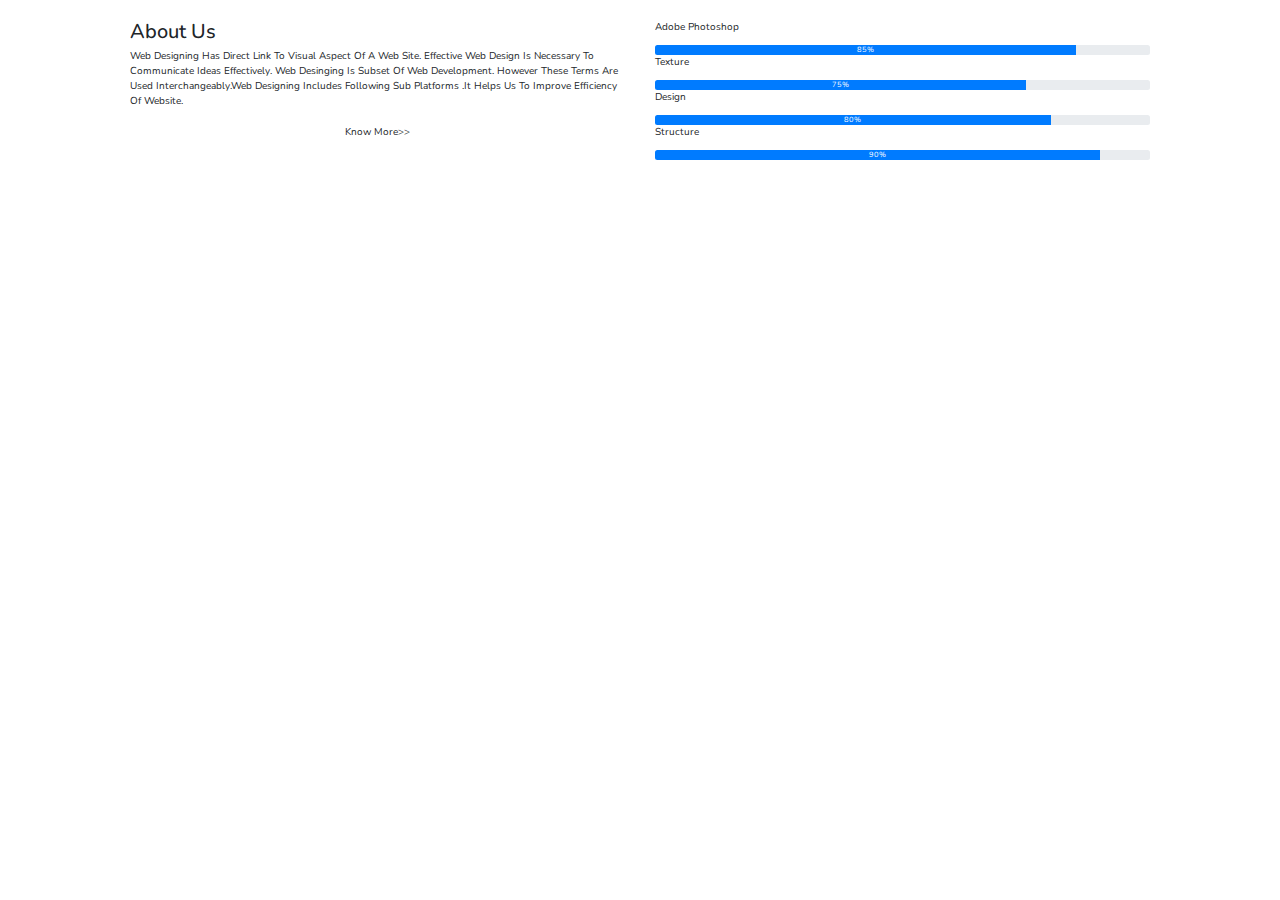
<file: index3.html>
<!DOCTYPE html>

<head>
    <title>business website</title>
    <link rel="stylesheet" href="style.css">
    <link rel="stylesheet" href="https://stackpath.bootstrapcdn.com/bootstrap/4.5.2/css/bootstrap.min.css" >
    <link rel="stylesheet" href="https://stackpath.bootstrapcdn.com/font-awesome/4.7.0/css/font-awesome.min.css">
    <script src="https://code.jquery.com/jquery-3.5.1.slim.min.js" ></script>
<script src="https://cdn.jsdelivr.net/npm/popper.js@1.16.1/dist/umd/popper.min.js" ></script>
<script src="https://stackpath.bootstrapcdn.com/bootstrap/4.5.2/js/bootstrap.min.js" ></script>

</head>
<body>
    <section id="about">
        <div class="container">
        <div class="row">
        <div class="col-md-6">
        <h2>About us</h2>
        <div class="about-content">
          Web designing has direct link to visual aspect of a web site. Effective web design is necessary to communicate ideas effectively. Web desinging is subset of web development. However these terms are used interchangeably.web designing includes following sub platforms .it helps us to improve efficiency of website.
        </div>
        </li>
          <a class=" btn nav-link " href="https://en.wikipedia.org/wiki/Web_design" >know more>></a>
        </li>
        
        </div>
        <div class="col-md-6 skill-bar">
        <p>Adobe photoshop</p>
        <div class="progress">
        <div class="progress-bar" style="width: 85%;">85%</div>
        </div>
        <p>Texture</p>
        <div class="progress">
        <div class="progress-bar" style="width: 75%;">75%</div>
        </div>
        <p>Design</p>
        <div class="progress">
        <div class="progress-bar" style="width: 80%;">80%</div>
        </div>
        <p>Structure</p>
        <div class="progress">
        <div class="progress-bar" style="width: 90%;">90%</div>
        </div>
        </div>
        </div>
        </div>
        </section>


</body>
</html>
</file>
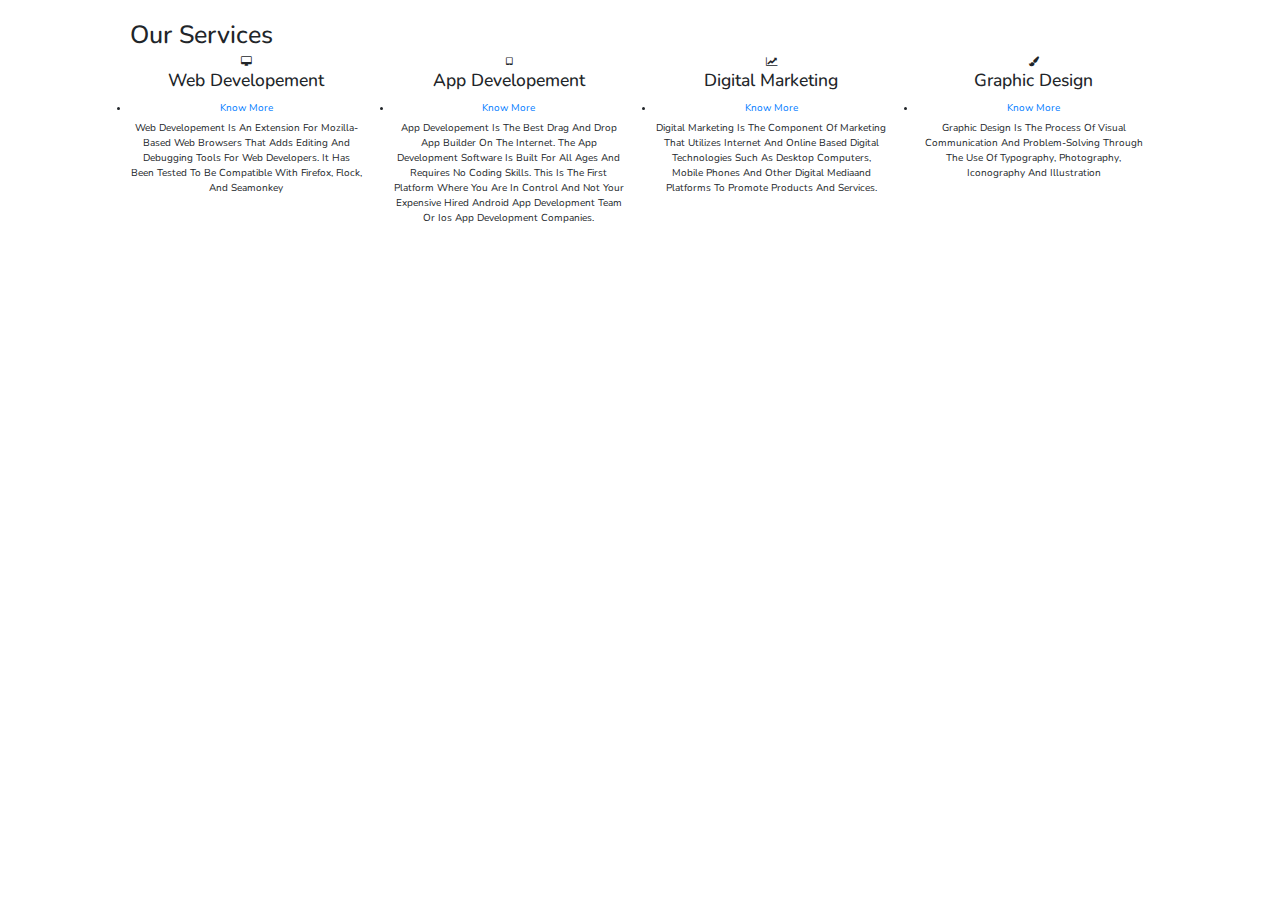
<file: index4.html>
<!DOCTYPE html>

<head>
    <title>business website</title>
    <link rel="stylesheet" href="style.css">
    <link rel="stylesheet" href="https://stackpath.bootstrapcdn.com/bootstrap/4.5.2/css/bootstrap.min.css" >
    <link rel="stylesheet" href="https://stackpath.bootstrapcdn.com/font-awesome/4.7.0/css/font-awesome.min.css">
    <script src="https://code.jquery.com/jquery-3.5.1.slim.min.js" ></script>
<script src="https://cdn.jsdelivr.net/npm/popper.js@1.16.1/dist/umd/popper.min.js" ></script>
<script src="https://stackpath.bootstrapcdn.com/bootstrap/4.5.2/js/bootstrap.min.js" ></script>

</head>
<body>
   
<!------services----->
<section id="services">
    <div class="container">
      <h1>Our services</h1>
      <div class="row services">
       
        <div class="col-md-3 text-center">
          <div class="icon">
            <i class="fa fa-desktop" aria-hidden="true"></i>
          </div>
          <h3>web developement</h3>
          <li class=" tdn nav-item">
            <a class="nav-link " href="https://en.wikipedia.org/wiki/Web_development" >know more</a>
          </li>
          <p>Web Developement is an Extension for Mozilla-based Web browsers that adds editing and debugging tools for web developers. It has been tested to be compatible with Firefox, Flock, and Seamonkey</p>
        </div>
        <div class="col-md-3 text-center">
          <div class="icon">
            <i class="fa fa-tablet" aria-hidden="true"></i>
          </div>
          <h3>app developement</h3>
          <li class="nav-item">
            <a class="nav-link " href="https://en.wikipedia.org/wiki/Mobile_application_developmen" >know more</a>
          </li>
          <p>App Developement is the best drag and drop app builder on the internet. The app development software is built for all ages and requires no coding skills. This is the first platform where you are in control and not your expensive hired android app development team or ios app development companies.</p>
        </div>
        <div class="col-md-3 text-center">
          <div class="icon">
            <i class="fa fa-line-chart" aria-hidden="true"></i>
          </div>
          <h3>digital marketing</h3>
          <li class="nav-item">
            <a class="nav-link " href="https://en.wikipedia.org/wiki/Digital_marketing" >know more</a>
          </li>
          <p>Digital marketing is the component of marketing that utilizes internet and online based digital technologies such as desktop computers, mobile phones and other digital mediaand platforms to promote products and services.</p>
        </div>
        <div class="col-md-3 text-center">
          <div class="icon">
            <i class="fa fa-paint-brush" aria-hidden="true"></i>
          </div>
          <h3>graphic design</h3>
          <li class="nav-item">
            <a class="nav-link " href="https://en.wikipedia.org/wiki/Graphic_design" >know more</a>
          </li>
          <p>
            Graphic design is the process of visual communication and problem-solving through the use of typography, photography, iconography and illustration</p>
        </div>
      </div>
    </div>

</body>
</html>
</file>
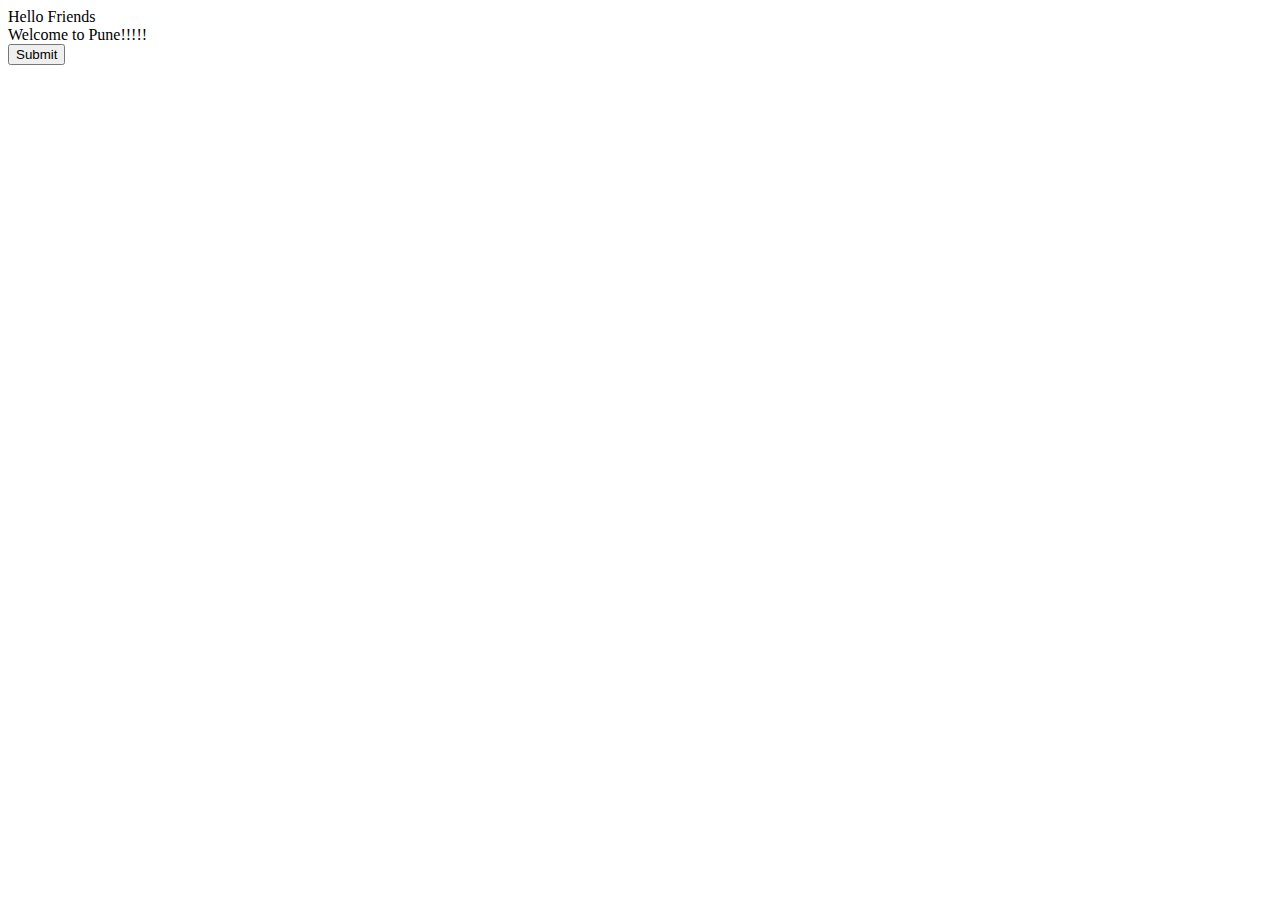
<file: j/10.html>
<html>
<body>
<div id="xyz">
            Hello Friends <br>
            Welcome to Pune!!!!!<br>
<button type="button" onclick="load()">
            Submit
</button>
</div>
<script>
            function load(){
                var req=new XMLHttpRequest()
                req.onreadystatechange=function() {
                    if(this.readyState == 4 && this.status == 200){
                        document.getElementById("xyz").innerHTML=this.responseText
                    }
                }
                req.open('GET','data..txt',true)
                req.send()
            }
</script>

</body>
</html>
</file>
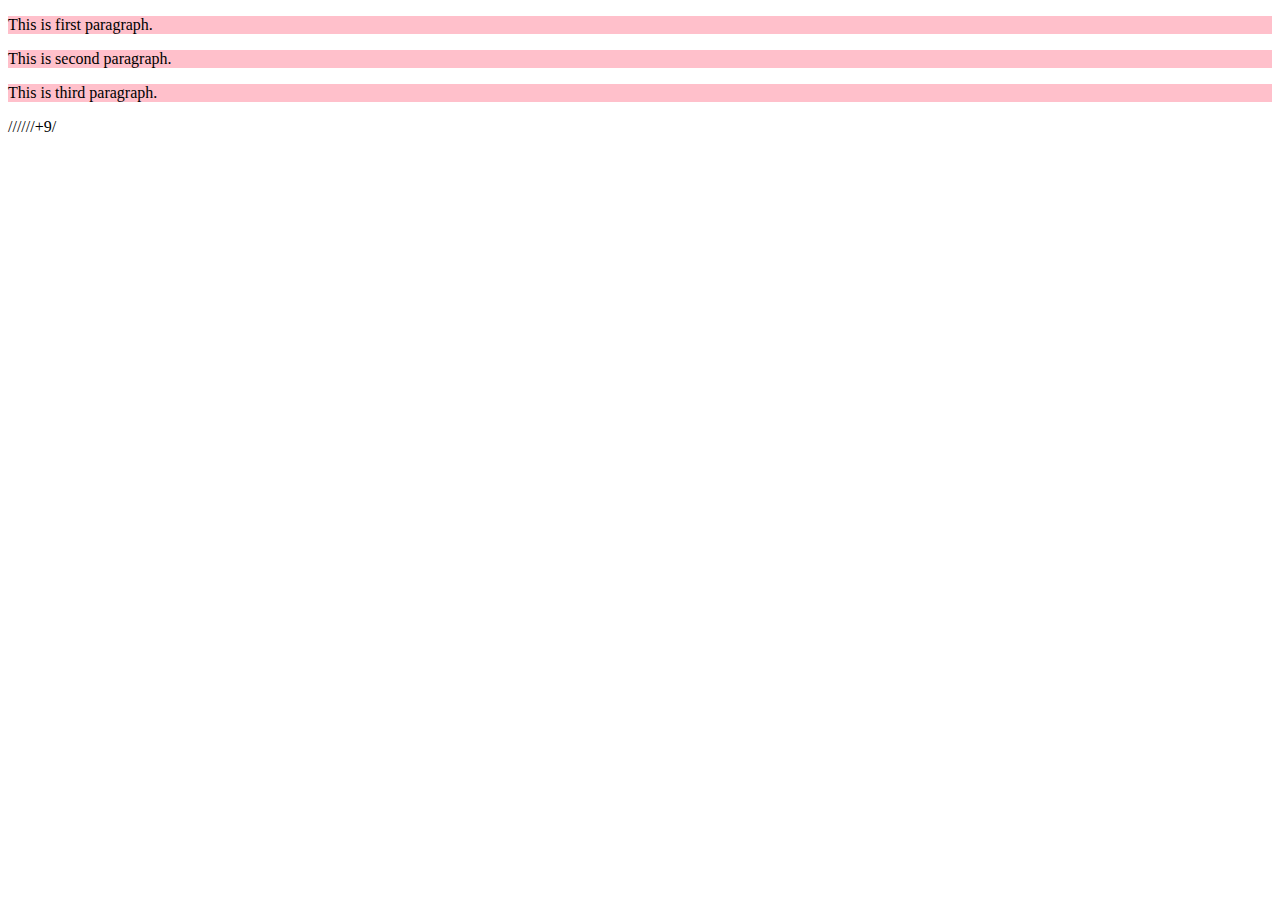
<file: j/3.html>
<!DOCTYPE html>  
<html>  
<head>  
 <title>First jQuery Example</title>  
<script type="text/javascript" src="http://ajax.googleapis.com/ajax/libs/jquery/2.1.3/jquery.min.js">  
 </script>  
 <script type="text/javascript" language="javascript">  
 $(document).ready(function() {  
 $("p").css("background-color", "pink");  
 });  
 </script>  
 </head>  
<body>  
<p>This is first paragraph.</p>  
<p>This is second paragraph.</p>  
<p>This is third paragraph.</p>  
</body>  
</html>  
//////+9/
</file>
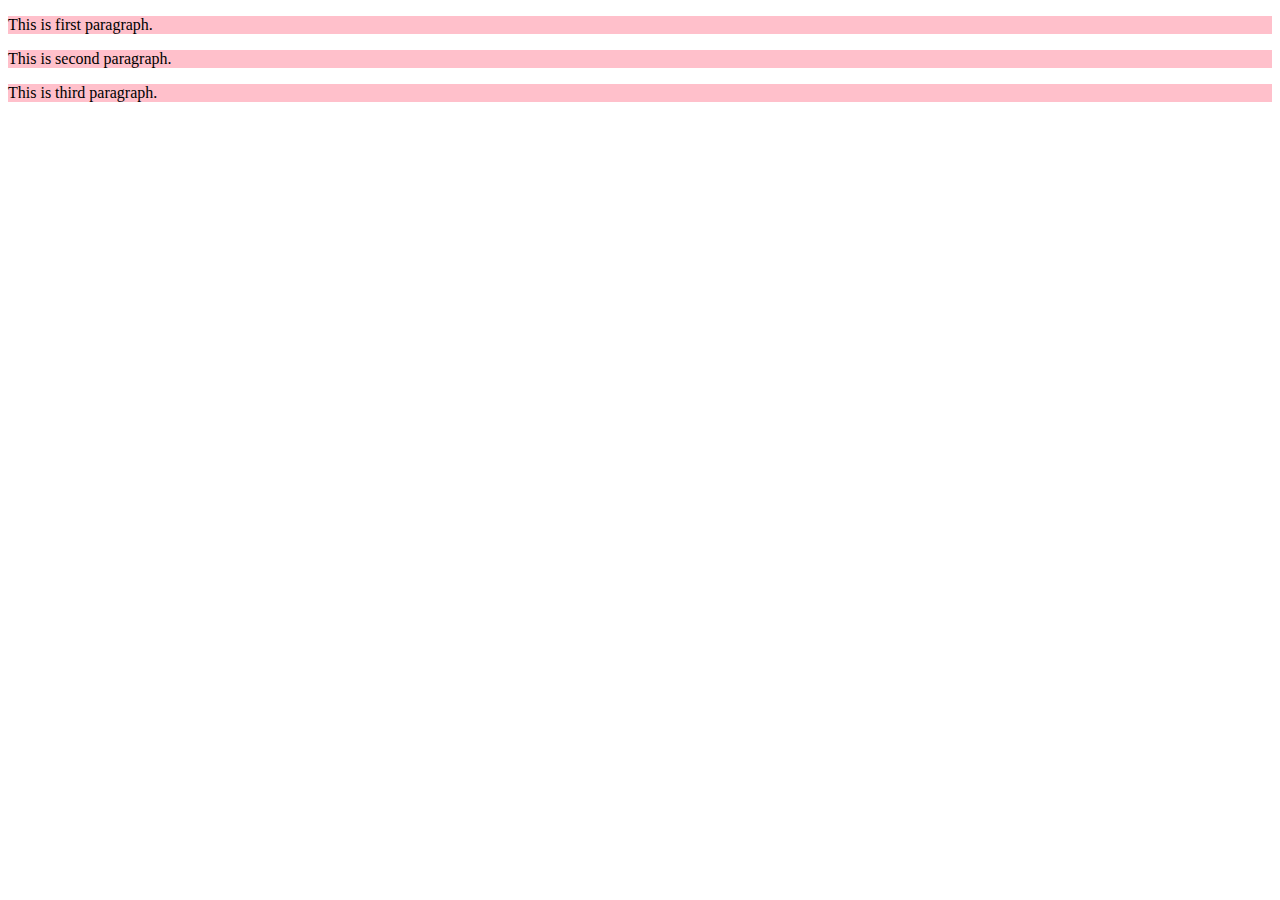
<file: j/4.html>
<!DOCTYPE html>  
<html>  
<head>  
 <title>First jQuery Example</title>  
<script type="text/javascript" src="http://ajax.googleapis.com/ajax/libs/jquery/2.1.3/jquery.min.js">  
 </script>  
 <script type="text/javascript" language="javascript">  
 $(document).ready(function() {  
 $("p").css("background-color", "pink");  
 });  
 </script>  
 </head>  
<body>  
<p>This is first paragraph.</p>  
<p>This is second paragraph.</p>  
<p>This is third paragraph.</p>  
</body>  
</html>
</file>
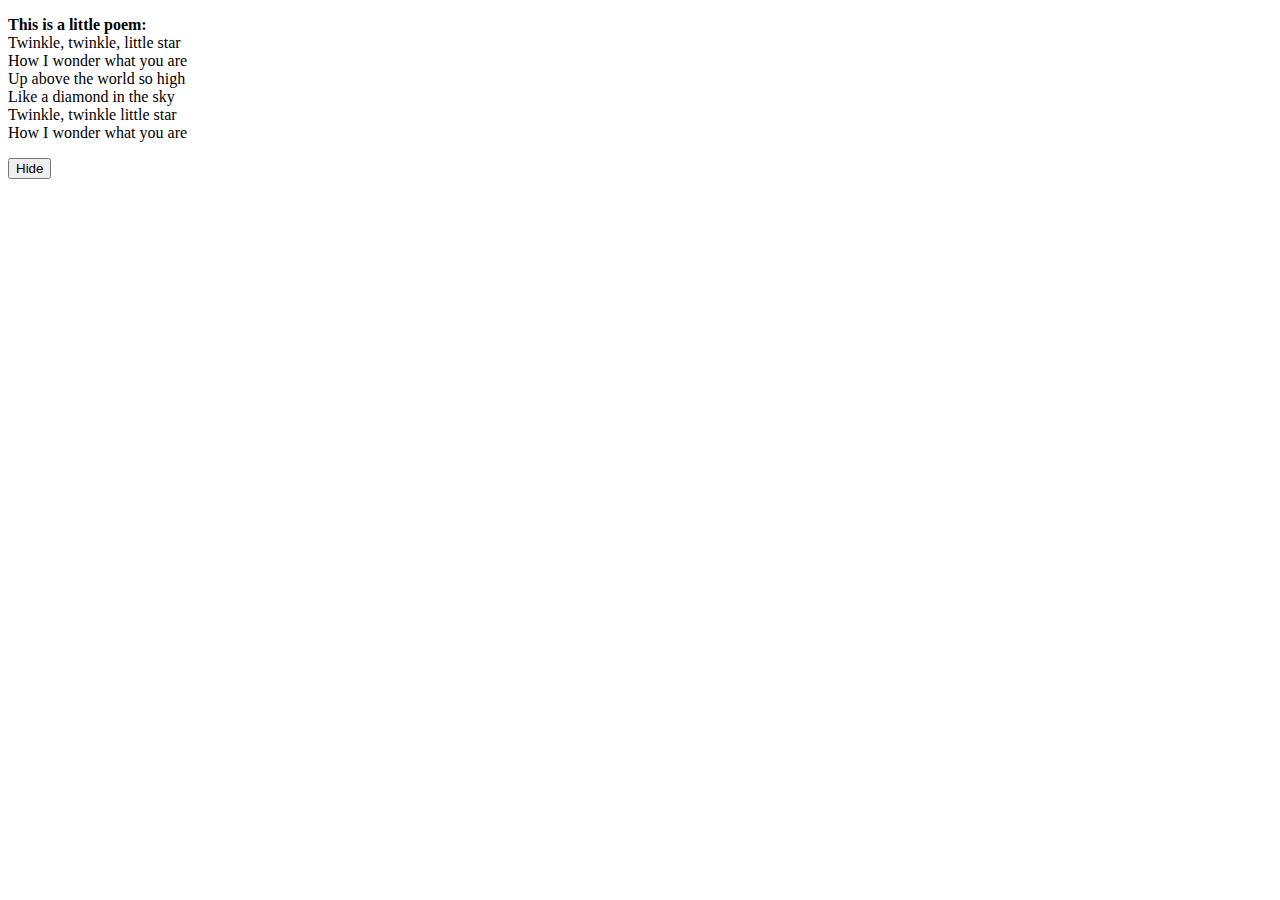
<file: j/5.html>
<!DOCTYPE html>  
<html>  
<head>  
<script src="http://ajax.googleapis.com/ajax/libs/jquery/1.11.2/jquery.min.js"></script>  
<script>  
$(document).ready(function(){  
    $("#hide").click(function(){  
        $("p").hide();  
    });  
});  
</script>  
</head>  
<body>  
<p>  
<b>This is a little poem: </b><br/>  
Twinkle, twinkle, little star<br/>  
How I wonder what you are<br/>  
Up above the world so high<br/>  
Like a diamond in the sky<br/>  
Twinkle, twinkle little star<br/>  
How I wonder what you are  
</p>  
<button id="hide">Hide</button>  
</body>  
</html>
</file>
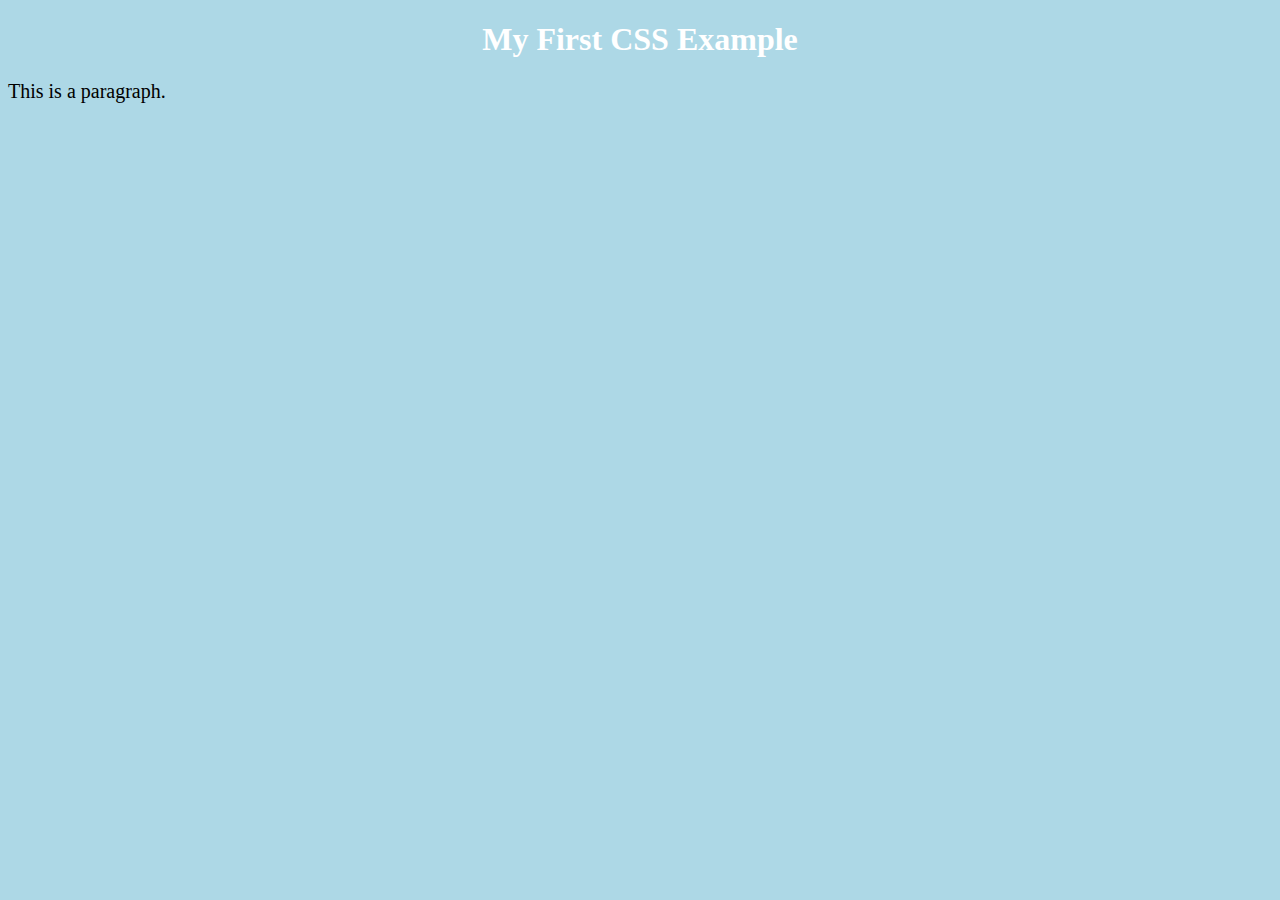
<file: j/6.html>
<!DOCTYPE html>
<html>
<head>
<style>
body {
  background-color: lightblue;
}

h1 {
  color: white;
  text-align: center;
}

p {
  font-family: verdana;
  font-size: 20px;
}
</style>
</head>
<body>

<h1>My First CSS Example</h1>
<p>This is a paragraph.</p>

</body>
</html>
</file>
<file: style.css>
@import url('https://fonts.googleapis.com/css2?family=Nunito:wght@200;300;400;600;700&display=swap');

:root{
  --red:#f77ac3;
}

*{
  font-family: 'Nunito', sans-serif;
  margin:0; padding:0;
  box-sizing: border-box;
  outline: none; border:none;
  text-decoration: none;
  text-transform: capitalize;
  transition:all .2s linear;
}

*::selection{
  background:var(--red);
  color:#fff;
}

html{
  font-size: 62.5%;
  overflow-x: hidden;
  scroll-behavior: smooth;
  scroll-padding-top: 6rem;
}

body{
  background:white;
}

section{
  padding:2rem 9%;
}

.heading{
  text-align: center;
  font-size: 3.5rem;
  padding:1rem;
  color:#666;
}

.heading span{
  color:var(--red);
}
.btn1{
  display: inline-block;
  padding:.8rem 3rem;
  border:.2rem solid var(--red);
  color:var(--red);
  cursor: pointer;
  font-size: 1.7rem;
  border-radius: .5rem;
  position: relative;
  overflow: hidden;
  z-index: 0;
  margin-top: 1rem;
  margin-left: 45%;

}
.btn{
  display: inline-block;
  padding:.8rem 3rem;
  border:.2rem solid var(--red);
  color:var(--red);
  cursor: pointer;
  font-size: 1.7rem;
  border-radius: .5rem;
  position: relative;
  overflow: hidden;
  z-index: 0;
  margin-top: 1rem;

  
}

.btn::before{
  content: '';
  position: absolute;
  top:0; right: 0;
  width:0%;
  height:100%;
  background:var(--red);
  transition: .3s linear;
  z-index: -1;
}

.btn:hover::before{
  width:100%;
  left: 0;
}

.btn:hover{
  color:#fff;
}

header{
  position: fixed;
  top:0; left: 0; right:0;
  z-index: 1000;
  display: flex;
  align-items: center;
  justify-content: space-between;
  background:#fff;
  padding:2rem 9%;
  box-shadow: 0 .5rem 1rem rgba(0,0,0,.1);
}

header .logo{
  font-size: 2.5rem;
  font-weight: bolder;
  color:#666;
}

header .logo i{
  padding-right: .5rem;
  color:var(--red);
}

header .navbar a{
  font-size: 2rem;
  margin-left: 2rem;
  color:#666;
}

header .navbar a:hover{
  color:var(--red);
}

#menu-bar{
  font-size: 3rem;
  cursor: pointer;
  color:#666;
  border:.1rem solid #666;
  border-radius: .3rem;
  padding:.5rem 1.5rem;
  display: none;
}

.home{
  display: flex;
  flex-wrap: wrap;
  gap:1.5rem;
  min-height: 100vh;
  align-items: center;
  background:url(../images/home-bg.jpg) no-repeat;
  background-size: cover;
  background-position: center;
}

.home .content{
  flex:1 1 40rem;
  padding-top: 6.5rem;
}

.home .image{
  flex:1 1 40rem;
}

.home .image img{
  width:100%;
  padding:1rem;
  animation:float 3s linear infinite;
}

@keyframes float{
  0%, 100%{
    transform: translateY(0rem);
  }
  50%{
    transform: translateY(3rem);
  }
}

.home .content h3{
  font-size: 5rem;
  color:#333;
}

.home .content p{
  font-size: 1.7rem;
  color:#666;
  padding:1rem 0;
}

.speciality .box-container{
  display: flex;
  flex-wrap: wrap;
  gap:1.5rem;
  position: absolute;
  top: 550px; 
  right:100px;
  left:100px; 
  margin-bottom: 400px;

}

.speciality .box-container .box{
  flex:1 1 30rem;
  position: relative;
  overflow: hidden;
  box-shadow: 0 .5rem 1rem rgba(0,0,0,.1);
  border:.1rem solid rgba(185, 95, 22, 0.3);
  cursor: pointer;
  border-radius: .5rem;

  
}

.speciality .box-container .box .image{
  height:100%;
  width:100%;
  object-fit: cover;
  position: absolute;
  top:-100%; left:0;
}

.speciality .box-container .box .content{
  
  text-align: center;
  background:rgb(159, 161, 158);
  mix-blend-mode:hard-light;
  padding:2rem;
}

.speciality .box-container .box .content img{
  margin:1.5rem 0;
}

.speciality .box-container .box .content h3{
  font-weight:900 ;
  font-size: 2.5rem;
  color:rgb(2, 17, 12);
}

.speciality .box-container .box .content p{
  font-weight:900 ;
  font-size: 1.6rem;
  color:purple;
  padding:1rem 0;
}

.speciality .box-container .box:hover .image{
  top:0;
}

.speciality .box-container .box:hover .content{
  transform: translateY(100%);
}

.popular .box-container{
  display: flex;
  flex-wrap: wrap;
  gap:1.5rem;
}

.popular .box-container .box{
  padding:2rem;
  background:#fff;
  box-shadow: 0 .5rem 1rem rgba(0,0,0,.1);
  border:.1rem solid rgba(0,0,0,.3);
  border-radius: .5rem;
  text-align: center;
  flex:1 1 30rem;
  position: relative;
}

.popular .box-container .box img{
  height:25rem;
  object-fit: cover;
  width:100%;
  border-radius: .5rem;
}

.popular .box-container .box .price{
  position: absolute;
  top:3rem; left:3rem;
  background:var(--red);
  color:#fff;
  font-size: 2rem;
  padding:.5rem 1rem;
  border-radius: .5rem;
}

.popular .box-container .box h3{
  color:#333;
  font-size: 2.5rem;
  padding-top: 1rem;
}

.popular .box-container .box .stars i{
  color:gold;
  font-size: 1.7rem;
  padding:1rem .1rem;
}


.step-container{
  margin-top: 150px;
}

.steps{
  display: flex;
  flex-wrap: wrap;
  gap:1.5rem;
  padding:1rem;
}

.steps .box{
  flex:1 1 25rem;
  padding:1rem;
  text-align: center;
}

.steps .box img{
  border-radius: 50%;
  border:1rem solid #fff;
  box-shadow: 0 .5rem 1rem rgba(0,0,0,.1);
}

.steps .box h3{
  font-size: 3rem;
  color:#333;
  padding:1rem;
}

.gallery .box-container{
  display: flex;
  flex-wrap: wrap;
  gap:1.5rem;
}

.gallery .box-container .box{
  height:25rem;
  flex:1 1 30rem;
  border:1rem solid #fff;
  box-shadow: 0 .5rem 1rem rgba(0,0,0,.1);
  border-radius: .5rem;
  position: relative;
  overflow: hidden;
}

.gallery .box-container .box img{
  height:100%;
  width:100%;
  object-fit: cover;
}

.gallery .box-container .box .content{
  position: absolute;
  top:-100%; left:0;
  height: 100%;
  width:100%;
  background:rgba(255,255,255,.9);
  padding:2rem;
  padding-top: 5rem;
  text-align: center;
}

.gallery .box-container .box .content h3{
  font-size: 2.5rem;
  color:#333;
}

.gallery .box-container .box .content p{
  font-size: 1.5rem;
  color:#666;
  padding:1rem 0;
}

.gallery .box-container .box:hover .content{
  top:0;
}

.review .box-container{
  display: flex;
  flex-wrap: wrap;
  gap:1.5rem;
}

.review .box-container .box{
  text-align: center;
  padding:2rem;
  border:1rem solid #fff;
  box-shadow: 0 .5rem 1rem rgba(241, 222, 222, 0.3);
  border-radius: .5rem;
  flex:1 1 30rem;
  background:#333;
  margin-top: 6rem;
}

.review .box-container .box img{
  height: 12rem;
  width:12rem;
  border-radius: 50%;
  border:1rem solid #fff;
  margin-top: -8rem;
  object-fit: cover;
}

.review .box-container .box h3{
  font-size: 2.5rem;
  color:#fff;
  padding:.5rem 0;
}

.review .box-container .box .stars i{
  font-size: 2rem;
  color:var(--red);
  padding:.5rem 0;
}

.review .box-container .box p{
  font-size: 1.5rem;
  color:#eee;
  padding:1rem 0;
}

.order .row{
  padding:2rem;
  box-shadow: 0 .5rem 1rem rgba(0,0,0,.1);
  background:#fff;
  display: flex;
  flex-wrap: wrap;
  gap:1.5rem;
  border-radius: .5rem;
}

.order .row .image{
  flex:1 1 30rem;
}

.order .row .image img{
  height: 100%;
  width:100%;
  object-fit: cover;
  border-radius: .5rem;
}

.order .row form{
  flex:1 1 50rem;
  padding:1rem;
}

.order .row form .inputBox{
  display: flex;
  justify-content: space-between;
  flex-wrap: wrap;
}

.order .row form .inputBox input, .order .row form textarea{
  padding:1rem;
  margin:1rem 0;
  font-size: 1.7rem;
  color:#333;
  text-transform: none;
  border:.1rem solid rgba(0,0,0,.3);
  border-radius: .5rem;
  width:49%;
}

.order .row form textarea{
  width:100%;
  resize: none;
  height:15rem;
}

.order .row form .btn{
  background:none;
}

.order .row form .btn:hover{
  background:var(--red);
}

/* .footer{
  background:#000;
  text-align: center;
}

.footer .share{
  display: flex;
  gap:1.5rem;
  justify-content: center;
  flex-wrap: wrap;
}

.footer .credit{
  padding:2.5rem 1rem;
  color:#fff;
  font-weight: normal;
  font-size: 2rem;
}

.footer .credit span{
  color:var(--red);
} */

#scroll-top{
  position: fixed;
  top:-120%;
  right:2rem;
  padding:.5rem 1.5rem;
  font-size: 4rem;
  background:var(--red);
  color:#fff;
  border-radius: .5rem;
  transition: 1s linear;
  z-index: 1000;
}

#scroll-top.active{
  top:calc(100% - 12rem)
}

.loader-container{
  position: fixed;
  top:0; left:0;
  z-index: 10000;
  background:#fff;
  display: flex;
  align-items: center;
  justify-content: center;
  height:100%;
  width:100%;
}

.loader-container.fade-out{
  top:-120%;
}

.butt{
  height: 0;
  overflow:hidden;
}




 @media screen and (max-width: 600px){

 /* .navbar-toggler {
    font-size: 1.5rem;
    color: var(--clr-primary-5);
    background: transparent;
    border-color: transparent;
    transition: var(--transition);
    cursor: pointer;
  }
.navbar-toggler:hover {
    color: var(--clr-primary-1);
    transform: rotate(90deg);
}  */
 

 .navc {
    height: 0;
    overflow:hidden;
    
  }
  .show-navc {
    display: block;
    height: 20px;
    overflow:visible;
    
  } 

.show-navc a{
    background-color: #eee; /* Grey background color */
  color: black; /* Black text color */
  display: block; /* Make the links appear below each other */
  padding: 12px; /* Add some padding */
  text-decoration: none; 
  }

.fa-bars{
  
  align-items:unset;
}


.butt{
  height:50px;
}
.butt:hover {
  color: red;
  transform: rotate(90deg);
} 

 }



 /* .carousel-item {
  height: 100px;
} */



/*  */

.footerr-content{
  background-color: rgb(140, 155, 238);
  display: flex;
  align-items: center;
  justify-content: center;
  flex-direction: column;
  text-align: center;
  padding-top: 30px;
  margin-top: 40px;
  
 

}

.footerr-content h3{
  color: #eee;
  font-size:1.8rem;
  font-weight: 400;
  text-transform: capitalize;
  line-height: 3rem;
  
}

.footerr-bottom{

   background: rgb(140, 155, 238);
   color: #eee;
  /* width: 100vw;
  padding: 20px 0; */ 
  text-align: center;
  padding-bottom: 30px;
  padding-top: 15px;
}

.socials{
  list-style: none;
  display: flex;
  align-items: center;
  justify-content: center;
  margin: 1rem 0 3 rem 0;

}

.social li{
  margin: 0 10px;
}

.social a{
  text-decoration: none;
  color: #fff;
}

.social a i{
  font-size: 1.1rem;
  transition:color .4s ease;
}

.social a:hover i{
  color:rgb(50, 224, 224)

}
</file>
